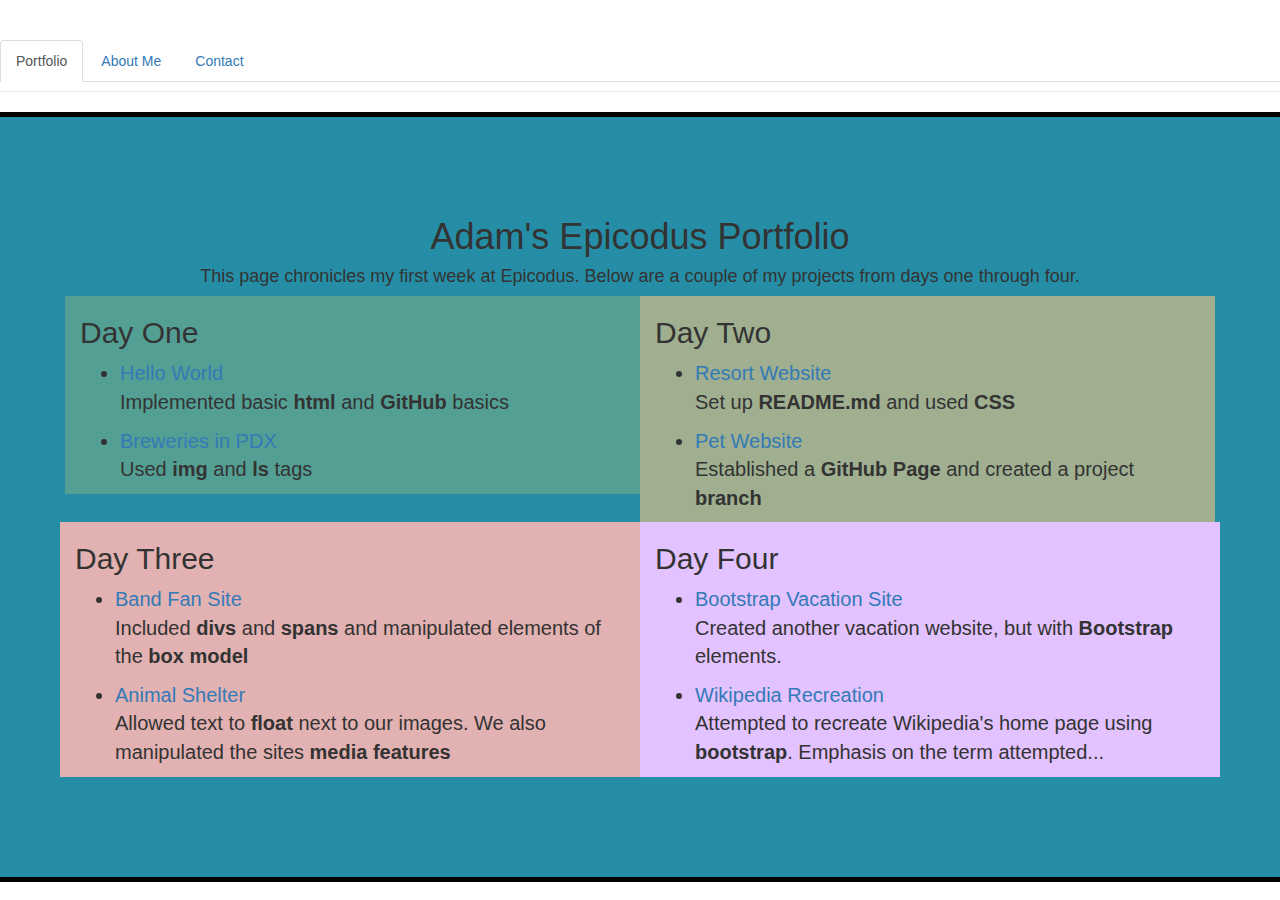
<file: index.html>
<!DOCTYPE html>
<html>
  <head>
    <title>Adam's Epicodus Portfolio</title>
    <link href="css/bootstrap.min.css" rel="stylesheet" media="screen">
    <link href="css/mystyles.css" rel="stylesheet" type="text/css">
  </head>
  <body>
    <div class="containter">
      <header class="page-header">
        <ul class="nav nav-tabs">
          <li class="active"><a href="#">Portfolio</a></li>
          <li><a href="aboutme.html">About Me</a></li>
          <li><a href="mailto:aluchini@gmail.com">Contact</a></li>
        </ul>
      </header>
      <div class="row banner index-padding border-all">
        <div class="col-lg-12">
      <h1 class="align">Adam's Epicodus Portfolio</h1>
      <h4 class="align">This page chronicles my first week at Epicodus. Below are a couple of my projects from days one through four.</h4>
    </div>
    <div class="row li-list-text body-text">
      <div class="col-lg-6 border-day-one">
      <h2>Day One</h2>
       <ul class="dl-horizontal">
        <li><a href="https://github.com/adamluchini/hello-world">Hello World</a></li>
        <p>Implemented basic <strong>html</strong> and <strong>GitHub</strong> basics</p>
        <li><a href="https://github.com/adamluchini/breweries-in-pdx">Breweries in PDX</a></li>
        <p>Used <strong>img</strong> and <strong>ls</strong> tags</p>
       </ul>
      </div>
      <div class="col-lg-6 border-day-two">
        <h2>Day Two</h2>
        <ul class="dl-horizontal">
          <li><a href="https://github.com/adamluchini/resort-website">Resort Website</a></li>
          <p>Set up <strong>README.md</strong> and used <strong>CSS</strong></p>
          <li><a href="https://github.com/adamluchini/bear-and-piper">Pet Website</a></li>
          <p>Established a <strong>GitHub Page</strong> and created a project <strong>branch</strong></p>
        </ul>
      </div>
    <div class="row li-list-text body-text">
     <div class="col-lg-6 border-day-three">
        <h2>Day Three</h2>
        <ul class="dl-horizontal">
          <li><a href="https://github.com/adamluchini/wiggles">Band Fan Site</a></li>
          <p>Included <strong>divs</strong> and <strong>spans</strong> and manipulated elements of the <strong>box model</strong></p>
          <li><a href="https://github.com/adamluchini/animal-shelter">Animal Shelter</a></li>
          <p>Allowed text to <strong>float</strong> next to our images. We also manipulated the sites <strong>media features</strong></p>
        </ul>
      </div>
        <div class="col-lg-6 border-day-four">
        <h2>Day Four</h2>
        <ul class="dl-horizontal">
          <li><a href="https://github.com/adamluchini/vacation-bootstrap">Bootstrap Vacation Site</a></li>
          <p>Created another vacation website, but with <strong>Bootstrap</strong> elements.</p>
          <li><a href="https://github.com/adamluchini/wikipedia">Wikipedia Recreation</a></li>
          <p>Attempted to recreate Wikipedia's home page using <strong>bootstrap</strong>. Emphasis on the term attempted...</p>
        </ul>
      </div>
    </div>
  </body>
</html>
</file>
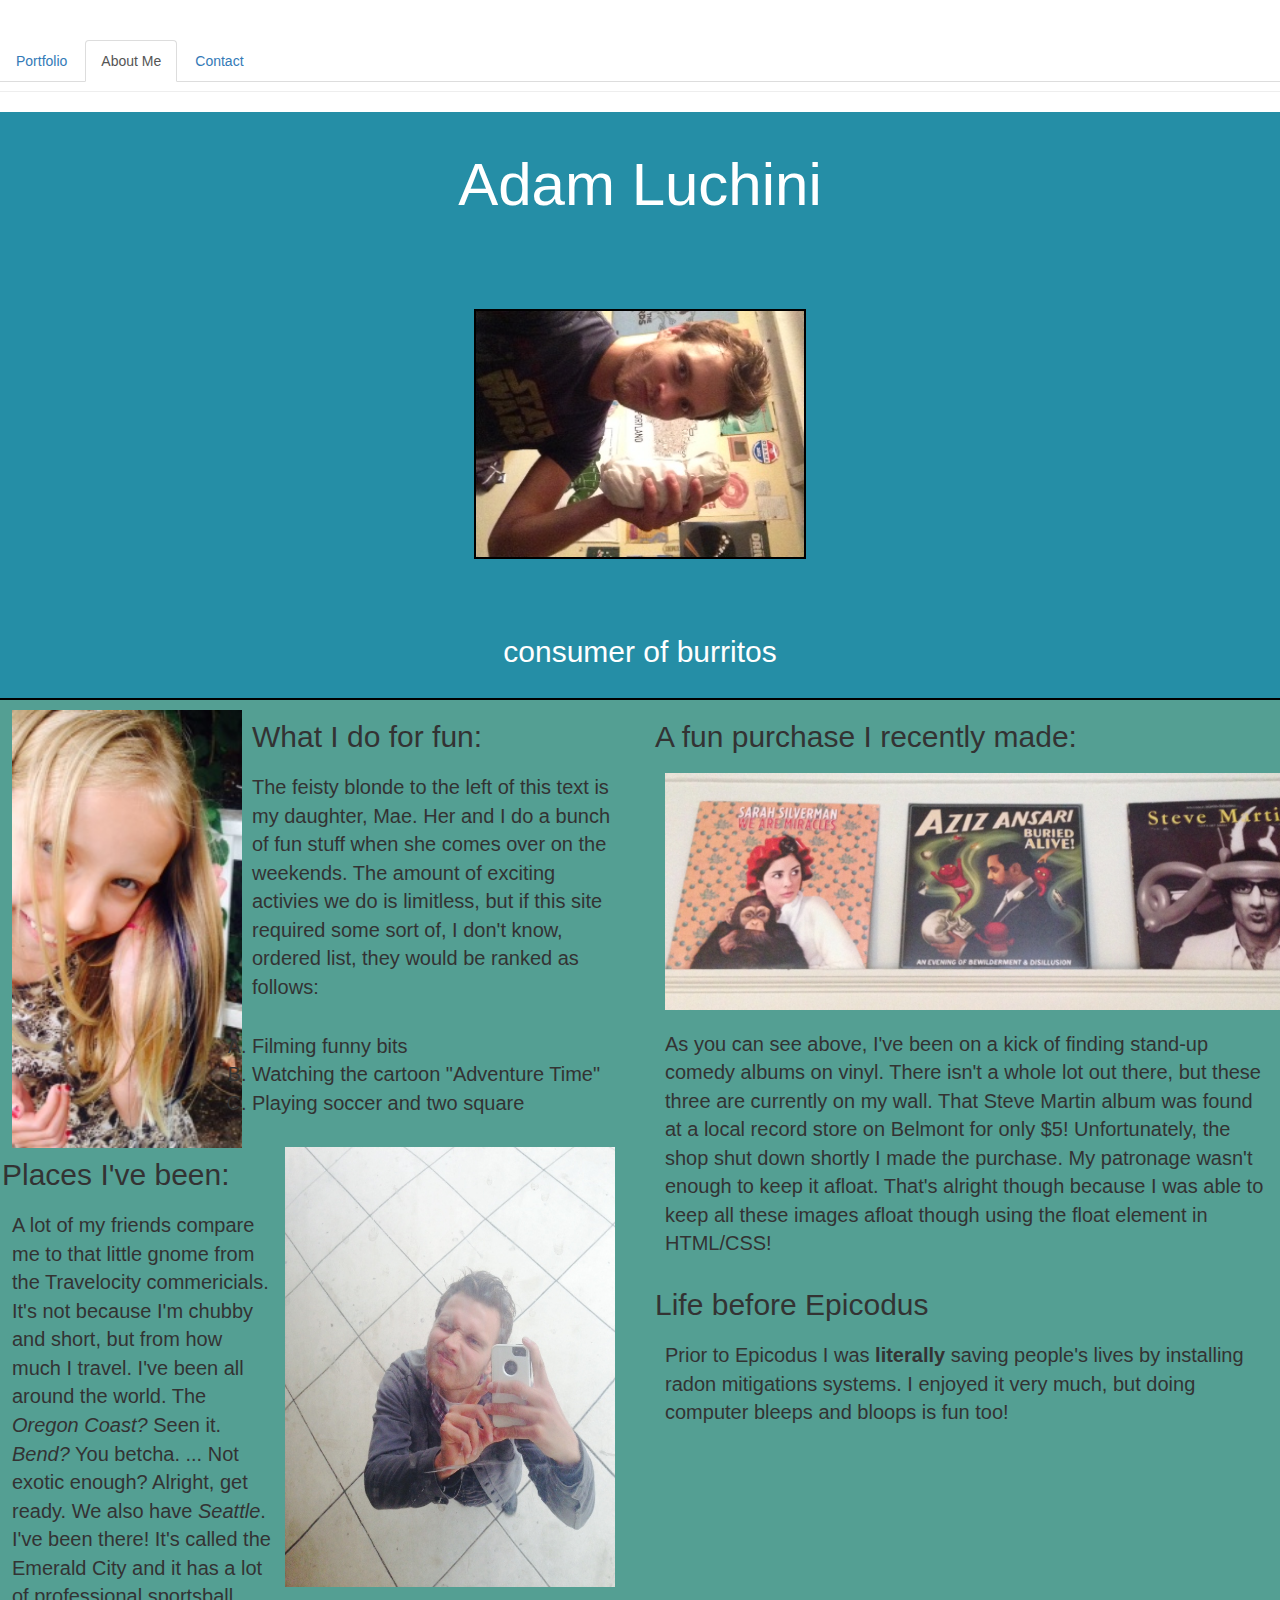
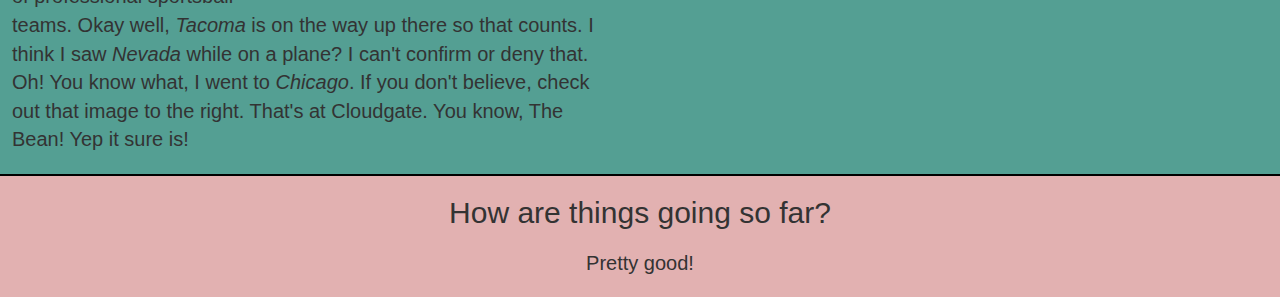
<file: aboutme.html>
<!DOCTYPE html>
<html>
<head>
 <link href="css/bootstrap.min.css" rel="stylesheet" media="screen">
<link href="css/mystyles.css" rel="stylesheet" type="text/css">
</head>
<body>
  <div class="containter">
    <header class="page-header">
      <ul class="nav nav-tabs">
        <li><a href="index.html">Portfolio</a></li>
        <li class="active"><a href="aboutme.html">About Me</a></li>
        <li><a href="#">Contact</a></li>
      </ul>
  </div>
  <div class="banner">
    <h1 class="header">Adam Luchini</h1>
    <img class="img-top" src="img/burrito.jpg" alt="adam">
    <h2 class="sub-header">consumer of burritos</h2>
  </div>
  <div class="row about-background">
    <div class="col-lg-6">
    <img class="img-mae" src="img/mae.jpg" alt="mae">
     <h2>What I do for fun:</h2>
     <p class="body-text">The feisty blonde to the left of this text is my daughter, Mae. Her and I do a bunch of fun stuff when she comes over on the weekends. The amount of exciting activies we do is limitless, but if this site required some sort of, I don't know, ordered list, they would be ranked as follows:</p>
      <ol class="body-text ol-list">
        <li>Filming funny bits</li>
        <li>Watching the cartoon "Adventure Time"</li>
        <li>Playing soccer and two square</li>
      </ol>
     <img class="img-hop-men" src="img/bean.jpg" alt="the-bean">
     <h2>Places I've been:</h2>
     <p class="body-text">A lot of my friends compare me to that little gnome from the Travelocity commericials. It's not because I'm chubby and short, but from how much I travel. I've been all around the world. The <span class="italic">Oregon Coast?</span> Seen it. <span class="italic">Bend?</span> You betcha. </span>... Not exotic enough? Alright, get ready. We also have <span class="italic">Seattle</span>. I've been there! It's called the Emerald City and it has a lot of professional sportsball teams. Okay well, <span class="italic">Tacoma</span> is on the way up there so that counts. I think I saw <span class="italic">Nevada</span> while on a plane? I can't confirm or deny that. Oh! You know what, I went to <span class="italic">Chicago</span>. If you don't believe, check out that image to the right. That's at Cloudgate. You know, The Bean! Yep it sure is!</p>
    </div>
   <div class="col-lg-6">
     <h2>A fun purchase I recently made:</h2>
      <img class="img-standup" src="img/standup.jpg" alt="comedy albums">
     <p class="body-text">As you can see above, I've been on a kick of finding stand-up comedy albums on vinyl. There isn't a whole lot out there, but these three are currently on my wall. That Steve Martin album was found at a local record store on Belmont for only $5! Unfortunately, the shop shut down shortly I made the purchase. My patronage wasn't enough to keep it afloat. That's alright though because I was able to keep all these images afloat though using the float element in HTML/CSS!</p>
    <h2>Life before Epicodus</h2>
    <p class="body-text"> Prior to Epicodus I was <strong>literally</strong> saving people's lives by installing radon mitigations systems. I enjoyed it very much, but doing computer bleeps and bloops is fun too!
   </div>
 </div>
<div class="row footer-background">
  <div class="col-lg-12">
   <h2 class="align">How are things going so far?</h2>
   <p class="body-text align">Pretty good!</p>
</div>
</body>
</html>
</file>
<file: css/mystyles.css>
/* Index Page*/
.border-all{
  border:5px solid black;
  padding: 15px;
}

.border-day-one{
background-color:#549F93;
}

.border-day-two{
background-color:#9FAF90;
}

.border-day-three{
background-color:#E2B1B1;
}

.border-day-four{
background-color:#E2C2FF;
}
/* About Me*/
.about-background {
  background-color: #549F93;
  border: 2px solid black;
}

.align {
  text-align: center;
}

.banner {
  background:#258EA6;
  padding-bottom: 5px;
}

.body-text {
  font-size: 20px;
  padding: 10px;
}

.column1{
  background-color:#549F93;
  width: 960px;
  float:left;
  padding: 5px;
  margin-left:10px;
}
.column2{
  background-color:#549F93;
  width: 960px;
  float:right;
  padding: 5px;
  margin-right:10px;
}

.footer-background{
  background-color:#E2B1B1
}

.header {
  text-align: center;
  font: arial;
  font-size: 60px;
  color:white;
  padding: 40px;
}

.img-top {
  width:250px;
  display:block;
  margin-left: auto;
  margin-right: auto;
  border: solid 2px black;
  transform: rotate(90deg);
}

.img-mae {
  width:250px;
  float:left;
  padding: 10px;
}

.img-standup{
  width:700px;
  float:top;
  padding:10px;
  display: block;
  margin-left: auto;
  margin-right: auto;
}

.img-hop-men {
  width: 350px;
  float:right;
  padding: 10px;
}

.index-padding {
  padding: 80px;
}

.italic {
  font-style: oblique;
}

.ol-list {
  list-style-type: upper-alpha;
  border-left: 10px;
}

.sub-header {
  font-size: 30px;
  text-align: center;
  color:white;
  padding: 15px;
}
</file>
